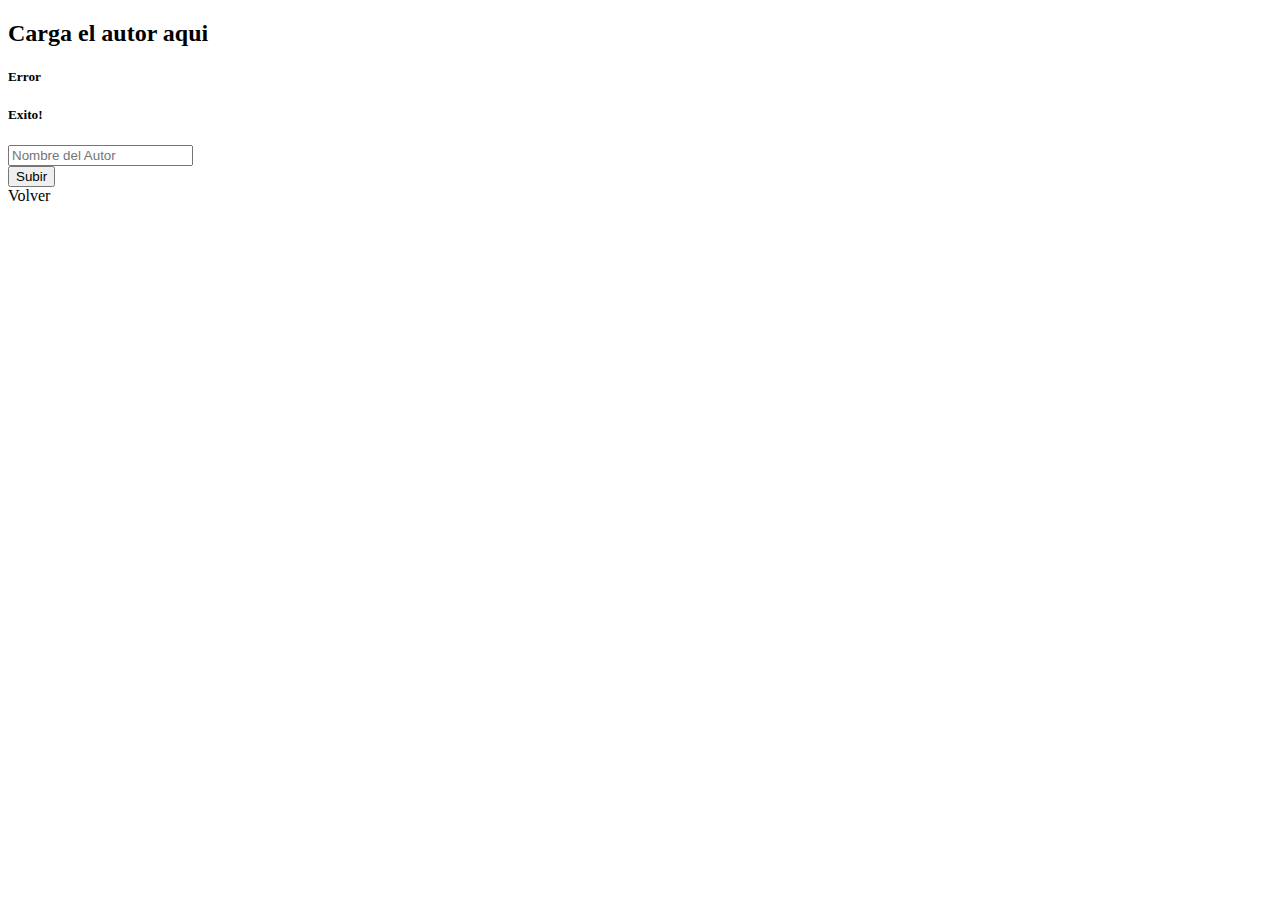
<file: src/main/resources/templates/autor_form.html>
<!DOCTYPE html>
<html xmlns:th="http://www.thymeleaf.org">
<head>
  <meta charset="UTF-8">
  <title>Registro de Autores</title>
  <link href="https://stackpath.bootstrap.com/bootstrap/4.3.1/css/bootstrap.min.css" rel="stylesheet"
        integrity="sha384-0evHe/X+R7YkIZDRvuzKMRqM+OrBnVFBL6DOitfPri4tjfHxaWutUpFmBp4vmVor" crossorigin="anonymous">
</head>
<body>
  <header>
    <div class = "container">
      <h2>Carga el autor aqui</h2>
    </div>
  </header>
  <div class="container">
    <form class= "formulario" th:action="@{/autor/registro}" method="post">
      <div th:if="${error != null}" class="card text-white bg-danger mb-3 mensajeError">
        <div class = "card-body">
          <h5 class="card title"> Error </h5>
          <p class="card text" th:text="${error}"></p>
        </div>
      </div>
      <div th:if="${exito != null}" class="card text-white bg-success mb-3 mt-3 mensajeExito">
        <div class = "card-body">
          <h5 class="card title"> Exito! </h5>
          <p class="card text" th:text="${exito}"> </p>
        </div>
      </div>
      <div class="form-group">
        <input type="text" class="form-group" name="nombre" placeholder="Nombre del Autor">
      </div>
      <button type="submit" class="btn btn-primary"> Subir </button>
    </form>
    <section class=" text-center container">
      <div class="row mt-3">
        <div class="divVolver">
          <a th:href="@{/}" class="btn btn-secondary my-2 botonVolver botones">Volver</a>
        </div>
      </div>
    </section>
  </div>
  <script src="https://cdn.jsdelivr.net/npm/bootstrap@5.2.0-beta1/dist/js/bootstrap.bundle.min.js"
          integrity="sha384-pprn3073KE6tl6bjs2QrFaJGz5/SUsLqktiwsUTF55Jfv3qYSDhgCecCxMW52nD2" crossorigin="anonymous"></script>
  <script src="https://code.jquery.com/jquery-3.3.1.slim.min.js"
          integrity="sha384-q8i/X+965DzO0rT7abK41JStQIAqVgRVzpbzo5smXKp4YfRvH+8abtTE1Pi6jizo" crossorigin="anonymous"></script>
  <script src="https://cdn.jsdelivr.net/npm/popper.js@1.14.3/dist/umd/popper.min.js"
          integrity="sha384-ZMP7rVo3mIykV+2+9J3UJ46jBk0WLaUAdn689aCwoqbBJiSnjAK/l8WvCWPIPm49" crossorigin="anonymous"></script>
  <script src="https://cdn.jsdelivr.net/npm/bootstrap@4.1.3/dist/js/bootstrap.min.js"
          integrity="sha384-ChfqqxuZUCnJSK3+MXmPNIyE6ZbWh2IMqE241rYiqJxyMiZ6OW/JmZQ5stwEULTy" crossorigin="anonymous"></script>
</body>
</file>
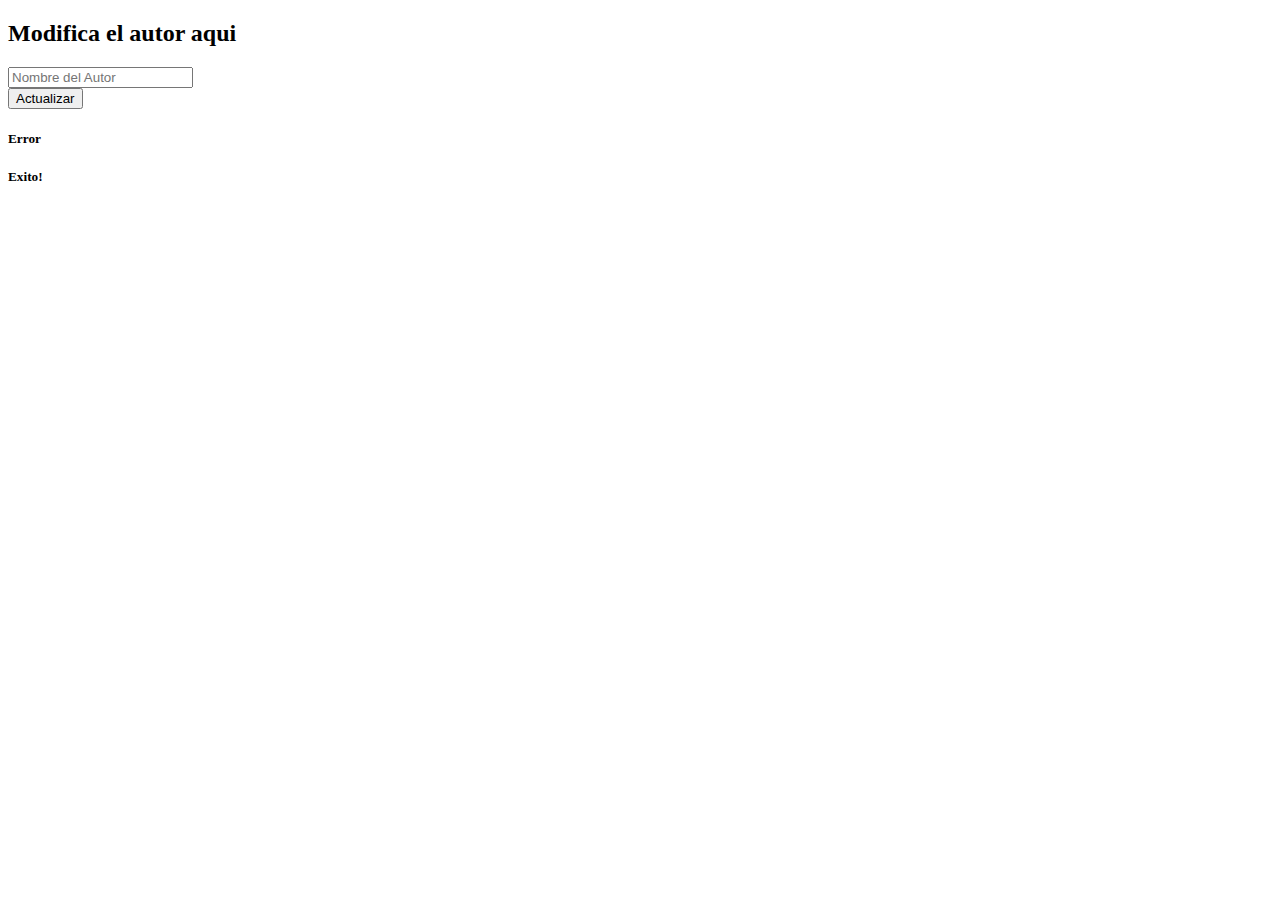
<file: src/main/resources/templates/autor_modificar.html>
<!DOCTYPE html>
<html xmlns:th="http://www.thymeleaf.org">
<head>
    <meta charset="UTF-8">
    <title>Modificación de Autores</title>
    <link href="https://stackpath.bootstrap.com/bootstrap/4.3.1/css/bootstrap.min.css" rel="stylesheet"
          integrity="sha384-0evHe/X+R7YkIZDRvuzKMRqM+OrBnVFBL6DOitfPri4tjfHxaWutUpFmBp4vmVor" crossorigin="anonymous">
</head>
<body>
<header>
    <div class = "container">
        <h2>Modifica el autor aqui</h2>
    </div>
</header>
<div class="container">
    <form class= "formulario" th:action="@{/autor/modificar/__${autor.id}__}" method="post">

        <input hidden th:value="${id}" name id>
        <div class="form-group">
            <input th:value="${autor.nombre}" type="text" class="form-group" name="nombre" placeholder="Nombre del Autor">
        </div>
        <button type="submit" class="btn btn-primary"> Actualizar </button>
    </form>
    <div th:if="${error != null}" class="card text-white bg-danger mb-3 mensajeError">
        <div class = "card-body">
            <h5 class="card title"> Error </h5>
            <p class="card text" th:text="${error}"></p>
        </div>
    </div>
    <div th:if="${exito != null}" class="card text-white bg-success mb-3 mt-3 mensajeExito">
        <div class = "card-body">
            <h5 class="card title"> Exito! </h5>
            <p class="card text" th:text="${exito}"> </p>
        </div>
    </div>

</div>
<script src="https://cdn.jsdelivr.net/npm/bootstrap@5.2.0-beta1/dist/js/bootstrap.bundle.min.js"
        integrity="sha384-pprn3073KE6tl6bjs2QrFaJGz5/SUsLqktiwsUTF55Jfv3qYSDhgCecCxMW52nD2" crossorigin="anonymous"></script>
<script src="https://code.jquery.com/jquery-3.3.1.slim.min.js"
        integrity="sha384-q8i/X+965DzO0rT7abK41JStQIAqVgRVzpbzo5smXKp4YfRvH+8abtTE1Pi6jizo" crossorigin="anonymous"></script>
<script src="https://cdn.jsdelivr.net/npm/popper.js@1.14.3/dist/umd/popper.min.js"
        integrity="sha384-ZMP7rVo3mIykV+2+9J3UJ46jBk0WLaUAdn689aCwoqbBJiSnjAK/l8WvCWPIPm49" crossorigin="anonymous"></script>
<script src="https://cdn.jsdelivr.net/npm/bootstrap@4.1.3/dist/js/bootstrap.min.js"
        integrity="sha384-ChfqqxuZUCnJSK3+MXmPNIyE6ZbWh2IMqE241rYiqJxyMiZ6OW/JmZQ5stwEULTy" crossorigin="anonymous"></script>
</body>
</file>
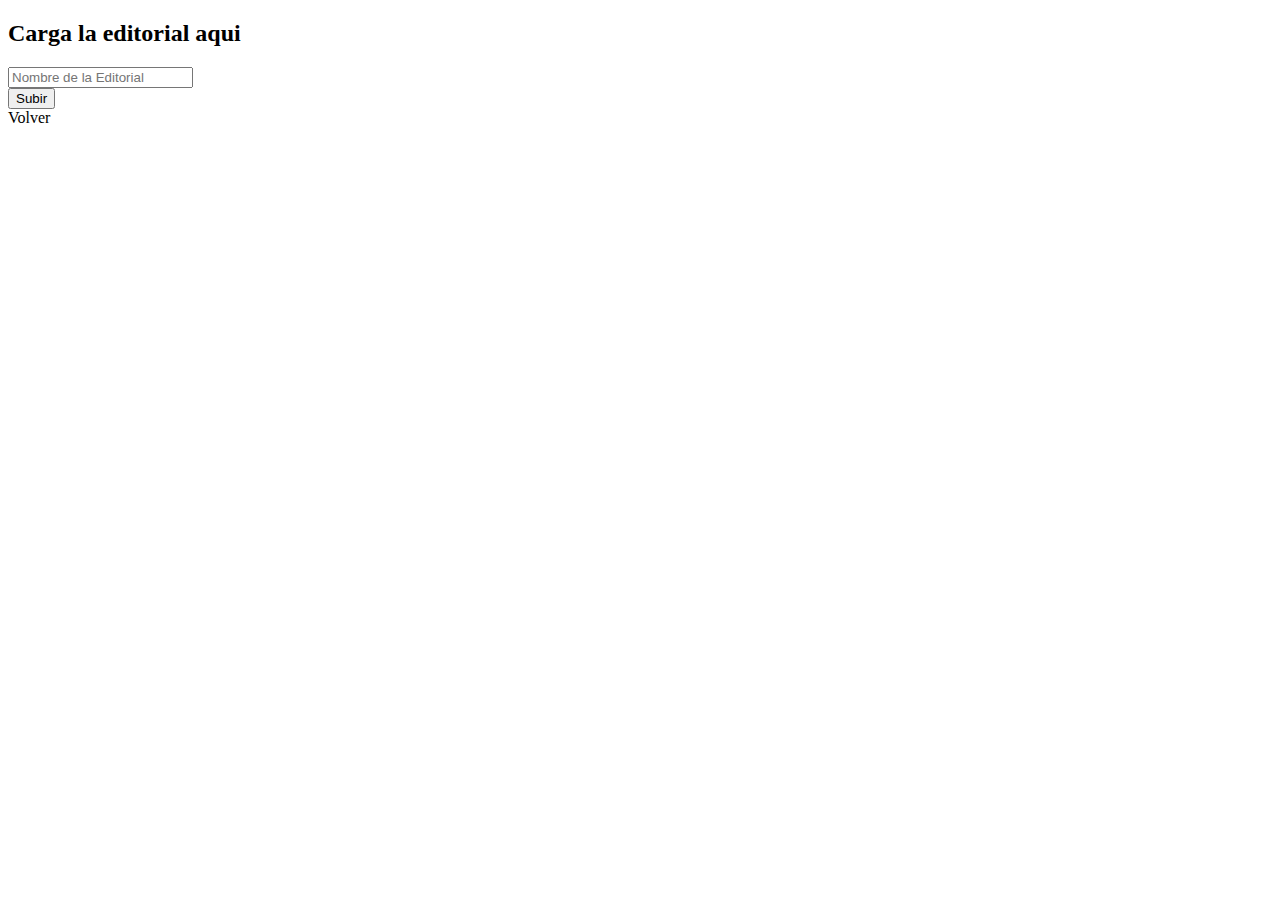
<file: src/main/resources/templates/editorial_form.html>
<!DOCTYPE html>
<html xmlns:th="http://www.thymeleaf.org">
<head>
    <meta charset="UTF-8">
    <title>Registro de Editoriales</title>
    <link href="https://stackpath.bootstrap.com/bootstrap/4.3.1/css/bootstrap.min.css" rel="stylesheet"
          integrity="sha384-0evHe/X+R7YkIZDRvuzKMRqM+OrBnVFBL6DOitfPri4tjfHxaWutUpFmBp4vmVor" crossorigin="anonymous">
</head>
<body>
<header>
    <div class = "container">
        <h2>Carga la editorial aqui</h2>
    </div>
</header>
<div class="container">
    <form action="/editorial/registro" method="post">
        <div class="form-group">
            <input type="text" class="form-group" name= "nombre" placeholder="Nombre de la Editorial">
        </div>
        <button type="submit" class="btn btn-primary"> Subir </button>
    </form>
    <section class=" text-center container">
        <div class="row mt-3">
            <div class="divVolver">
                <a th:href="@{/}" class="btn btn-secondary my-2 botonVolver botones">Volver</a>
            </div>
        </div>
    </section>
</div>
<script src="https://code.jquery.com/jquery-3.3.1.slim.min.js"
        integrity="sha384-q8i/X+965DzO0rT7abK41JStQIAqVgRVzpbzo5smXKp4YfRvH+8abtTE1Pi6jizo" crossorigin="anonymous"></script>
<script src="https://cdn.jsdelivr.net/npm/popper.js@1.14.3/dist/umd/popper.min.js"
        integrity="sha384-ZMP7rVo3mIykV+2+9J3UJ46jBk0WLaUAdn689aCwoqbBJiSnjAK/l8WvCWPIPm49" crossorigin="anonymous"></script>
<script src="https://cdn.jsdelivr.net/npm/bootstrap@4.1.3/dist/js/bootstrap.min.js"
        integrity="sha384-ChfqqxuZUCnJSK3+MXmPNIyE6ZbWh2IMqE241rYiqJxyMiZ6OW/JmZQ5stwEULTy" crossorigin="anonymous"></script>
</body>
</file>
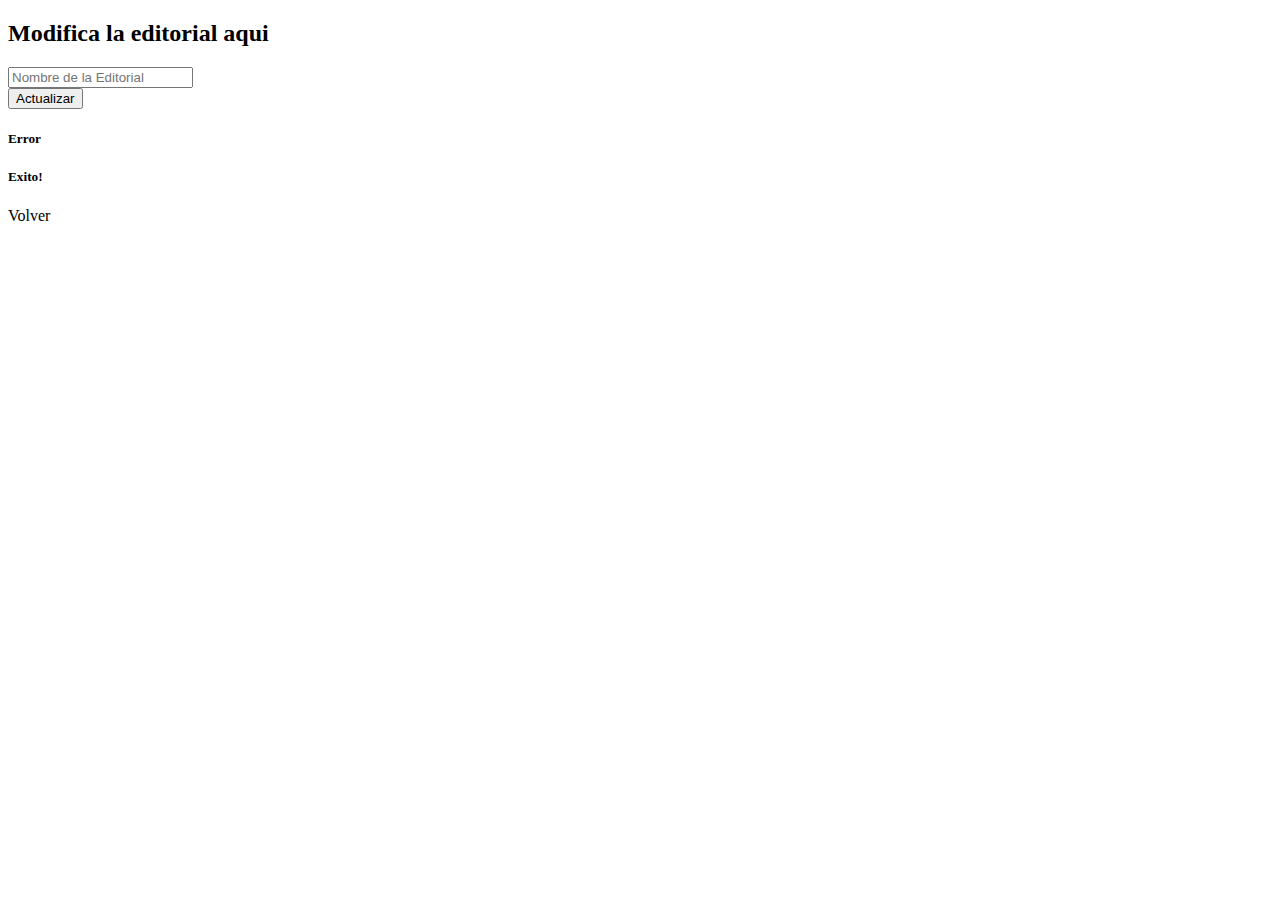
<file: src/main/resources/templates/editorial_modificar.html>
<!DOCTYPE html>
<html xmlns:th="http://www.thymeleaf.org">
<head>
    <meta charset="UTF-8">
    <title>Modificación de Editoriales</title>
    <link href="https://stackpath.bootstrap.com/bootstrap/4.3.1/css/bootstrap.min.css" rel="stylesheet"
          integrity="sha384-0evHe/X+R7YkIZDRvuzKMRqM+OrBnVFBL6DOitfPri4tjfHxaWutUpFmBp4vmVor" crossorigin="anonymous">
</head>
<body>
<header>
    <div class = "container">
        <h2>Modifica la editorial aqui</h2>
    </div>
</header>
<div class="container">
    <form class= "formulario" th:action="@{/editorial/modificar/__${editorial.id}__}" method="post">

        <input hidden th:value="${id}" name id>
        <div class="form-group">
            <input th:value="${editorial.nombre}" type="text" class="form-group" name="nombre" placeholder="Nombre de la Editorial">
        </div>
        <button type="submit" class="btn btn-primary"> Actualizar </button>
    </form>
    <div th:if="${error != null}" class="card text-white bg-danger mb-3 mensajeError">
        <div class = "card-body">
            <h5 class="card title"> Error </h5>
            <p class="card text" th:text="${error}"></p>
        </div>
    </div>
    <div th:if="${exito != null}" class="card text-white bg-success mb-3 mt-3 mensajeExito">
        <div class = "card-body">
            <h5 class="card title"> Exito! </h5>
            <p class="card text" th:text="${exito}"> </p>
        </div>
    </div>
    <section class=" text-center container">
        <div class="row mt-3">
            <div class="divVolver">
                <a th:href="@{/}" class="btn btn-secondary my-2 botonVolver botones">Volver</a>
            </div>
        </div>
    </section>
</div>
<script src="https://cdn.jsdelivr.net/npm/bootstrap@5.2.0-beta1/dist/js/bootstrap.bundle.min.js"
        integrity="sha384-pprn3073KE6tl6bjs2QrFaJGz5/SUsLqktiwsUTF55Jfv3qYSDhgCecCxMW52nD2" crossorigin="anonymous"></script>
<script src="https://code.jquery.com/jquery-3.3.1.slim.min.js"
        integrity="sha384-q8i/X+965DzO0rT7abK41JStQIAqVgRVzpbzo5smXKp4YfRvH+8abtTE1Pi6jizo" crossorigin="anonymous"></script>
<script src="https://cdn.jsdelivr.net/npm/popper.js@1.14.3/dist/umd/popper.min.js"
        integrity="sha384-ZMP7rVo3mIykV+2+9J3UJ46jBk0WLaUAdn689aCwoqbBJiSnjAK/l8WvCWPIPm49" crossorigin="anonymous"></script>
<script src="https://cdn.jsdelivr.net/npm/bootstrap@4.1.3/dist/js/bootstrap.min.js"
        integrity="sha384-ChfqqxuZUCnJSK3+MXmPNIyE6ZbWh2IMqE241rYiqJxyMiZ6OW/JmZQ5stwEULTy" crossorigin="anonymous"></script>
</body>
</html>
</file>
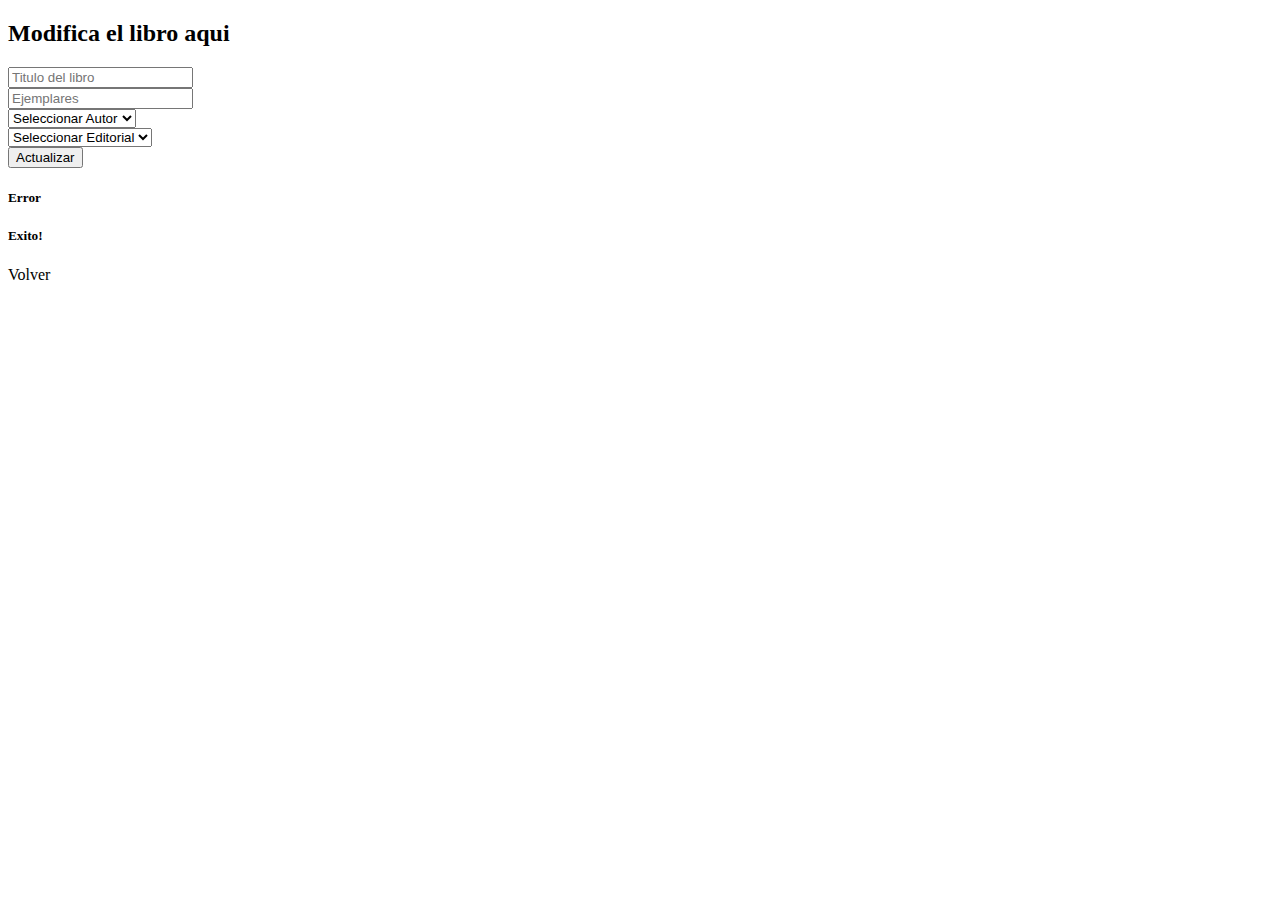
<file: src/main/resources/templates/libro_modificar.html>
<!DOCTYPE html>
<html xmlns:th="http://www.thymeleaf.org">
<head>
  <meta charset="UTF-8">
  <title>Modificación de Libros</title>
  <link href="https://stackpath.bootstrap.com/bootstrap/4.3.1/css/bootstrap.min.css" rel="stylesheet"
        integrity="sha384-0evHe/X+R7YkIZDRvuzKMRqM+OrBnVFBL6DOitfPri4tjfHxaWutUpFmBp4vmVor" crossorigin="anonymous">
</head>
<body>
<header>
  <div class = "container">
    <h2>Modifica el libro aqui</h2>
  </div>
</header>
<div class="container">
  <form class= "formulario" th:action="@{/libro/modificar/__${libro.isbn}__}" method="post">

    <input hidden th:value="${isbn}" name id>
    <div class="form-group">
      <input th:value="${libro.titulo}" type="text" class="form-group" name="titulo" placeholder="Titulo del libro">
    </div>
    <div class="form-group">
      <input th:value="${libro.ejemplares}" type="number" class="form-group" name= "ejemplares" placeholder="Ejemplares">
    </div>
    <div class="form-group">

      <select name="idAutor">

        <option>Seleccionar Autor</option>

        <option th:each="autor : ${autores}"
                th:value="${autor.id}"
                th:text="${autor.nombre}"
        />
      </select>
    </div>
    <div class="form-group">
      <select name="idEditorial">
        <option>Seleccionar Editorial</option>
        <option th:each="editorial : ${editoriales}"
                th:value="${editorial.id}"
                th:text="${editorial.nombre}"
        />
      </select>
    </div>
    <button type="submit" class="btn btn-primary"> Actualizar </button>
  </form>
  <div th:if="${error != null}" class="card text-white bg-danger mb-3 mensajeError">
    <div class = "card-body">
      <h5 class="card title"> Error </h5>
      <p class="card text" th:text="${error}"></p>
    </div>
  </div>
  <div th:if="${exito != null}" class="card text-white bg-success mb-3 mt-3 mensajeExito">
    <div class = "card-body">
      <h5 class="card title"> Exito! </h5>
      <p class="card text" th:text="${exito}"> </p>
    </div>
  </div>
  <section class=" text-center container">
    <div class="row mt-3">
      <div class="divVolver">
        <a th:href="@{/}" class="btn btn-secondary my-2 botonVolver botones">Volver</a>
      </div>
    </div>
  </section>
</div>
<script src="https://cdn.jsdelivr.net/npm/bootstrap@5.2.0-beta1/dist/js/bootstrap.bundle.min.js"
        integrity="sha384-pprn3073KE6tl6bjs2QrFaJGz5/SUsLqktiwsUTF55Jfv3qYSDhgCecCxMW52nD2" crossorigin="anonymous"></script>
</body>
</html>
</file>
